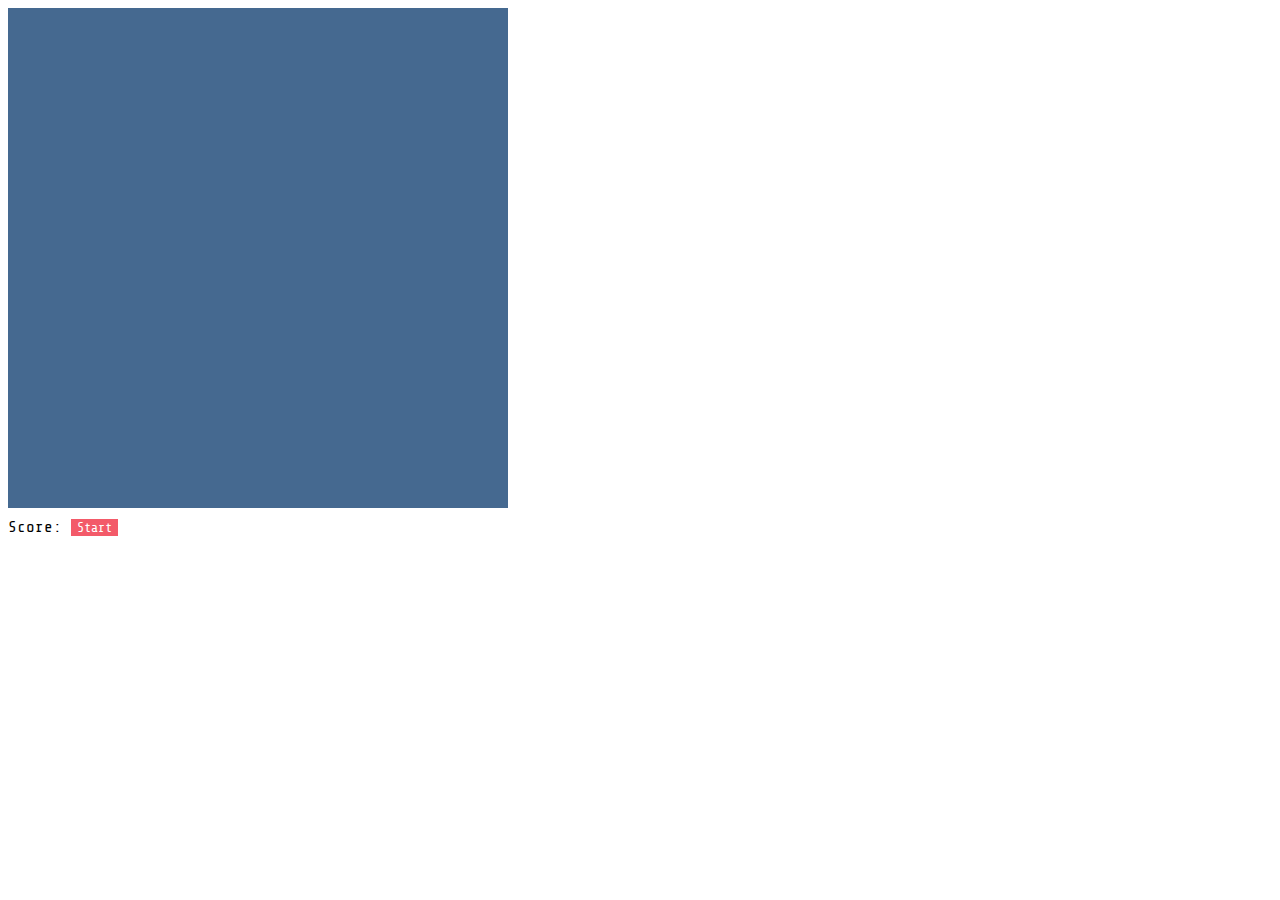
<file: Snake/index.html>
<!DOCTYPE html>
<html lang="en">
<head>
    <meta charset="UTF-8">
    <meta name="viewport" content="width=device-width, initial-scale=1.0">
    <title>Snake</title>
    <link rel="preconnect" href="https://fonts.googleapis.com">
    <link href="https://fonts.googleapis.com/css2?family=Share+Tech+Mono&display=swap" rel="stylesheet">
    <link href="styles.css" rel="stylesheet">

   <script src="script.js" type="text/javascript" defer></script>
</head>
<body>
    <div id="board"></div>
    <div class="boardInfo"></div>
      <div >  
           Score:<div id="scoreBoard"></div>
           <button id="start">Start</button>

      </div>
      <div id="gameOver"> Game Over</div>
</body>
</html>
</file>
<file: Snake/styles.css>
* {
    font-family: 'Share Tech Mono', monospace;
}
#board, .boardInfo{
    max-width: 500px;

}
#board{
    display: grid;
    grid-template-columns: repeat(10,1rfr);
}
#star, .boardInfo{
    font-family: 25px;
}
#gameOver{
    display: none;
}
.boardInfo{
    display: flex;
    justify-content: space-between;
margin-top: 10px;
}

#start{
    background-color: #f35a69 ;
    border:none;
    color: white;

}
#scoreBoard{
    display: inline-flex;

}
.square{
    aspect-ratio: 1;
}
.emptySquare{
    background-color: #456990;
}
.snakeSquare{
    background-color: #ccf47f;
    padding: center;
}
.floodSquare{
    background-color: #f35a69;
}
</file>
